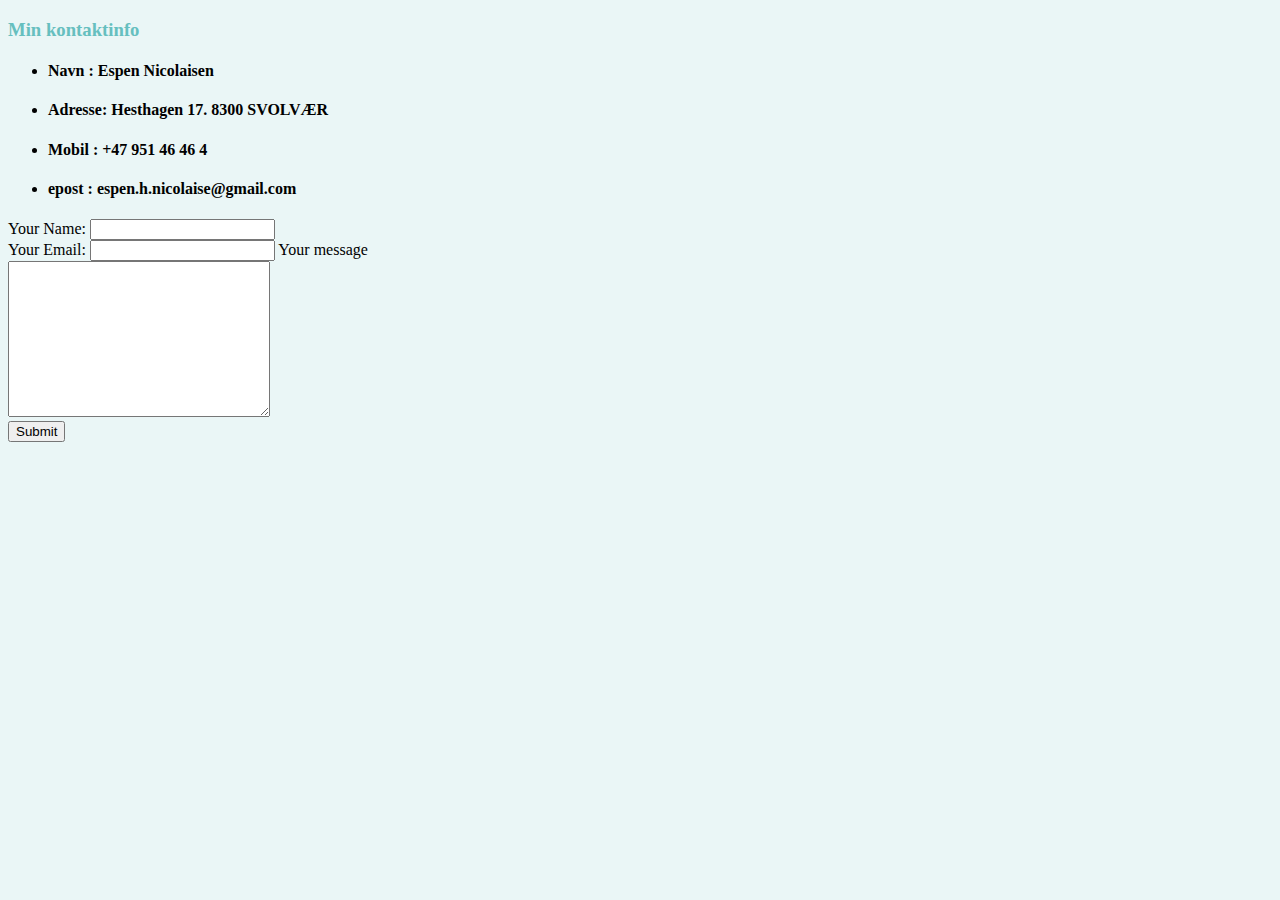
<file: kontaktinfo.html>
<!DOCTYPE html>
<html lang="en">
	<head>
		<meta charset="UTF-8" />
		<meta http-equiv="X-UA-Compatible" content="IE=edge" />
		<meta name="viewport" content="width=device-width, initial-scale=1.0" />
		<title>Kontaktinfo</title>
		<link rel="stylesheet" href="css/styles.css">
	</head>
	<body>
		<h3>Min kontaktinfo</h3>
		<ul>
			<li><h4>Navn : Espen Nicolaisen</h4></li>
			<li><h4>Adresse: Hesthagen 17. 8300 SVOLVÆR</h4></li>
			<li><h4>Mobil : +47 951 46 46 4</h4></li>
			<li><h4>epost : espen.h.nicolaise@gmail.com</h4></li>
		</ul>

		<form action="mailto:info@londonappbrewery.com" method="post" enctype="text/plain">
			<label>Your Name:</label>
			<input type="text" name="yourName" />
			<br />
			<label for="">Your Email:</label>
			<input type="email" name="yourEmail" />
			<label for="">Your message</label>
			<br />
			<textarea name="YourMessage" id="" cols="30" rows="10"></textarea>
			<br />
			<input type="submit" />
		</form>
	</body>
</html>
</file>
<file: css/styles.css>
body {
		    background-color: #eaf6f6;
		}

		hr {
		    border-style: none;
		    border-top-style: dotted;
		    border-color: rgb(220, 201, 177);
		    border-width: 8px;
		    width: 50px;
		}

        h1{color:#66bfbf;}
        h3{color:#66bfbf;}
</file>
